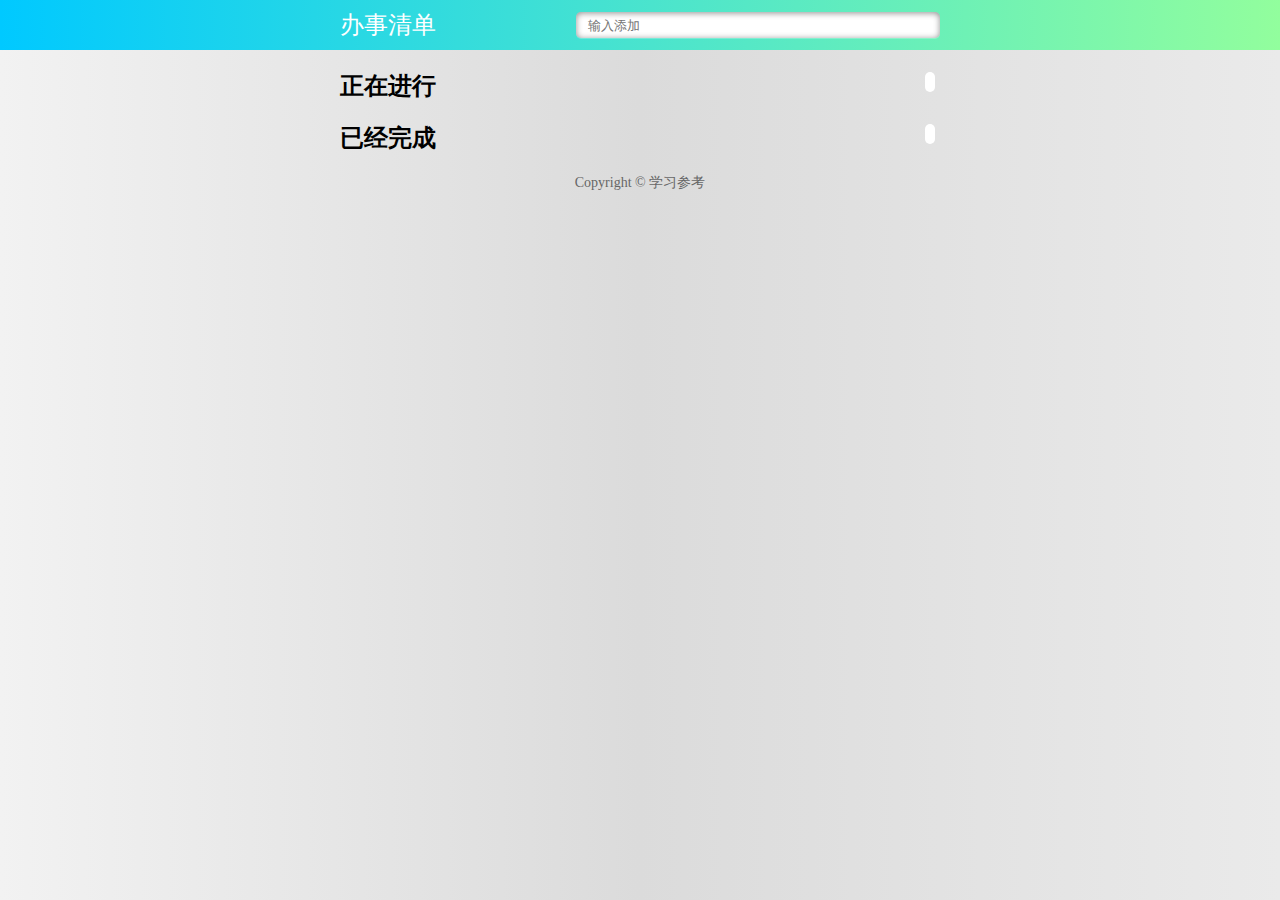
<file: index.html>
﻿<!DOCTYPE html>
<html>

<head>
    <meta http-equiv="Content-Type" content="text/html; charset=utf-8" />
    <meta name="viewport" content="width=device-width, initial-scale=1.0, maximum-scale=1.0, user-scalable=no" />
    <title>工作清单</title>
    <link rel="stylesheet" href="css/index.css">
    <script src="js/jquery.min.js"></script>
    <script src="js/todolist.js"></script>
</head>

<body>
    <header>
        <section>
            <label for="title">办事清单</label>
            <input type="text" id="title" name="title" placeholder="输入添加" required="required" autocomplete="off" />
        </section>
    </header>
    <section>
        <h2>正在进行 <span id="todocount"></span></h2>
        <ol id="todolist" class="demo-box">

        </ol>
        <h2>已经完成 <span id="donecount"></span></h2>
        <ul id="donelist">

        </ul>
    </section>
    <footer>
        Copyright &copy; 学习参考
    </footer>


</body>

</html>
</file>
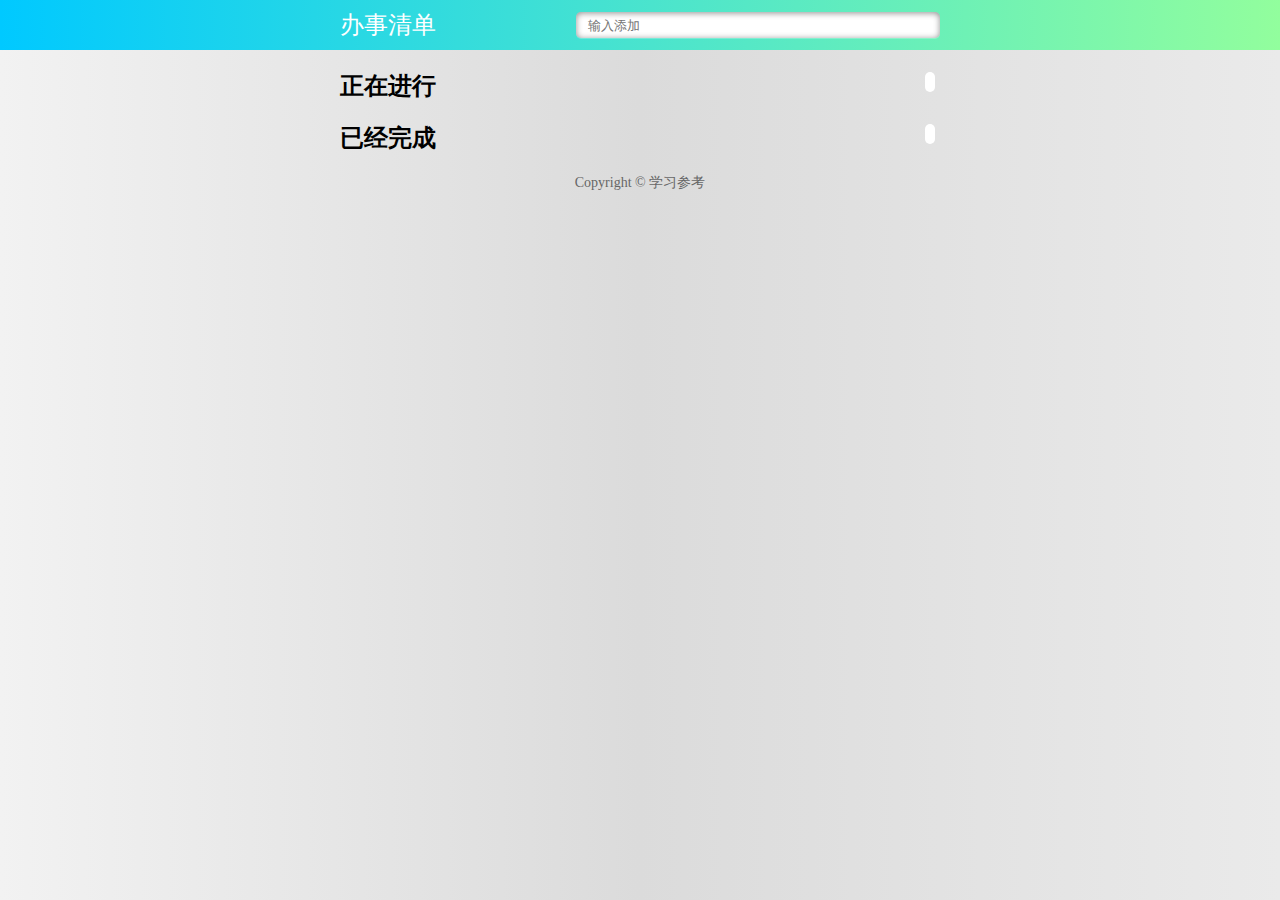
<file: todolist.html>
﻿<!DOCTYPE html>
<html>

<head>
    <meta http-equiv="Content-Type" content="text/html; charset=utf-8" />
    <meta name="viewport" content="width=device-width, initial-scale=1.0, maximum-scale=1.0, user-scalable=no" />
    <title>工作清单</title>
    <link rel="stylesheet" href="css/index.css">
    <script src="js/jquery.min.js"></script>
    <script src="js/todolist.js"></script>
</head>

<body>
    <header>
        <section>
            <label for="title">办事清单</label>
            <input type="text" id="title" name="title" placeholder="输入添加" required="required" autocomplete="off" />
        </section>
    </header>
    <section>
        <h2>正在进行 <span id="todocount"></span></h2>
        <ol id="todolist" class="demo-box">

        </ol>
        <h2>已经完成 <span id="donecount"></span></h2>
        <ul id="donelist">

        </ul>
    </section>
    <footer>
        Copyright &copy; 学习参考
    </footer>


</body>

</html>
</file>
<file: css/index.css>
body {
    margin: 0;
    padding: 0;
    font-size: 16px;
    background: linear-gradient(to right, #f2f2f2, #dbdbdb, #eaeaea);
}

header {
    height: 50px;
    background: #333;
    background: linear-gradient(to right, #00c9ff, #92fe9d);
}

section {
    margin: 0 auto;
}

label {
    float: left;
    width: 100px;
    line-height: 50px;
    color: rgb(255, 255, 255);
    font-size: 24px;
    cursor: pointer;
    font-family: "Helvetica Neue", Helvetica, Arial, sans-serif;
}

header input {
    float: right;
    width: 60%;
    height: 24px;
    margin-top: 12px;
    text-indent: 10px;
    border-radius: 5px;
    box-shadow: 0 1px 0 rgba(255, 255, 255, 0.24), 0 1px 6px rgba(0, 0, 0, 0.45) inset;
    border: none
}

input:focus {
    outline-width: 0
}

h2 {
    position: relative;
}

span {
    position: absolute;
    top: 2px;
    right: 5px;
    display: inline-block;
    padding: 0 5px;
    height: 20px;
    border-radius: 20px;
    background: rgb(255, 255, 255);
    line-height: 22px;
    text-align: center;
    color: #EA5455;
    font-size: 14px;
}

ol,
ul {
    padding: 0;
    list-style: none;
}

li input {
    position: absolute;
    top: 2px;
    left: 10px;
    width: 22px;
    height: 22px;
    cursor: pointer;
}

p {
    margin: 0;
}

li p input {
    top: 3px;
    left: 40px;
    width: 70%;
    height: 20px;
    line-height: 14px;
    text-indent: 5px;
    font-size: 14px;
}

li {
    height: 32px;
    line-height: 32px;
    background: #fff;
    position: relative;
    margin-bottom: 10px;
    padding: 0 45px;
    border-radius: 3px;
    border-left: 5px solid #FDEB71;
    box-shadow: 0 1px 2px rgba(0, 0, 0, 0.2);
}

ol li {
    cursor: move;
}

ul li {
    border-left: 5px solid #999;
    opacity: 0.5;
}

li a {
    position: absolute;
    top: 2px;
    right: 5px;
    display: inline-block;
    width: 14px;
    height: 12px;
    border-radius: 14px;
    border: 6px double #FFF;
    background: linear-gradient(135deg, #3C8CE7 10%, #00EAFF 100%);
    line-height: 14px;
    text-align: center;
    color: #FFF;
    font-weight: bold;
    font-size: 14px;
    cursor: pointer;
}

footer {
    color: #666;
    font-size: 14px;
    text-align: center;
}

footer a {
    color: #666;
    text-decoration: none;

}

@media screen and (max-device-width: 620px) {
    section {
        width: 96%;
        padding: 0 2%;
    }
}

@media screen and (min-width: 620px) {
    section {
        width: 600px;
        padding: 0 10px;
    }
}
</file>
